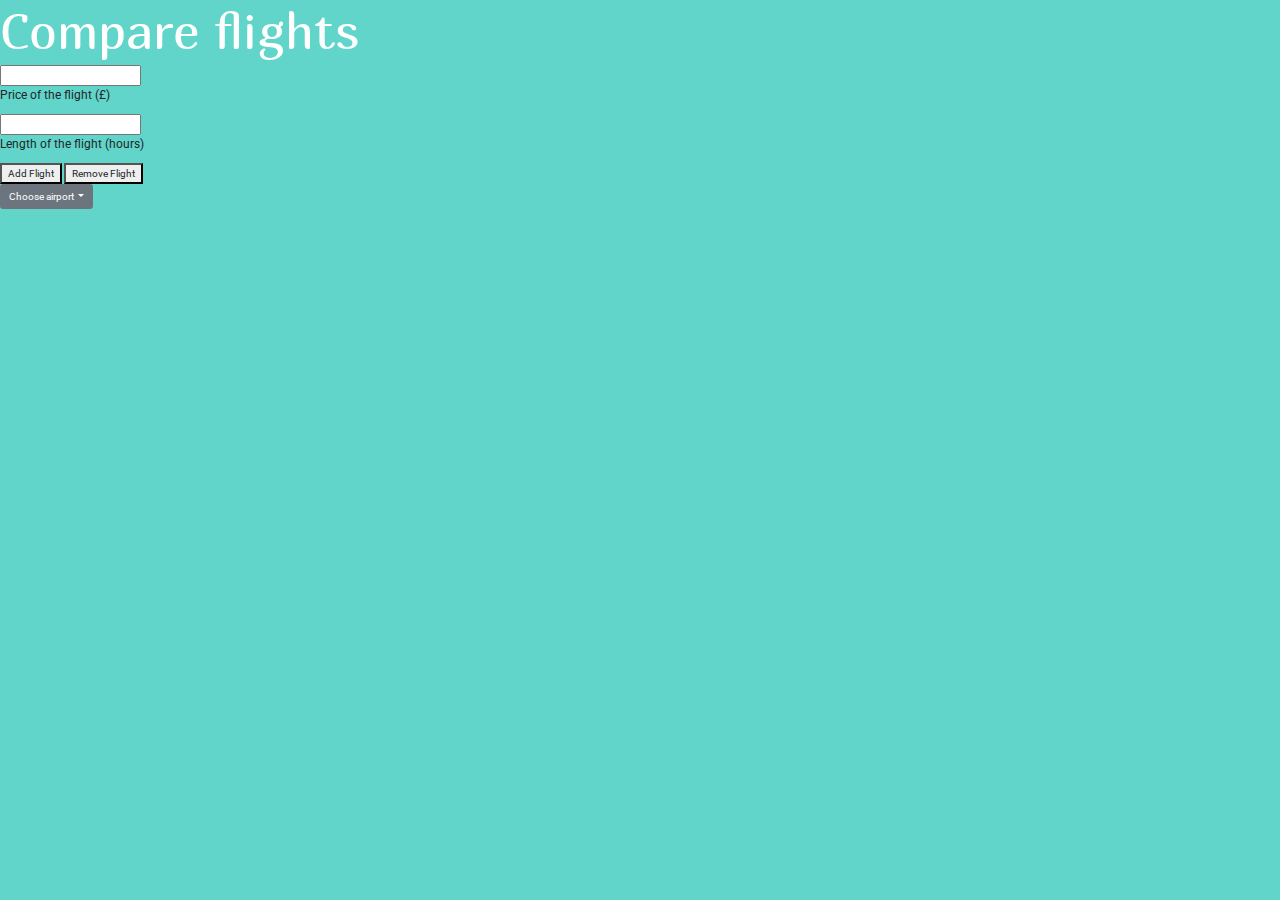
<file: index.html>
<html>

<head>
  <title>Travel decision making tool</title>
  <script src="https://d3js.org/d3.v5.js"></script>
  <script src="https://code.jquery.com/jquery-3.2.1.min.js"></script>
  <script src="https://netdna.bootstrapcdn.com/bootstrap/3.1.1/js/bootstrap.min.js"></script>
  <link rel="stylesheet" type="text/css" href="https://netdna.bootstrapcdn.com/bootstrap/3.1.1/css/bootstrap.min.css">
  <link rel="stylesheet" href="css/bootstrap.css">
  <link rel="stylesheet" href="css/main.css">
  <script src="js/bootstrap.js"></script>
  <script type="text/javascript" src="js/script.js"></script>
  <link href="https://fonts.googleapis.com/css?family=Marmelad|Roboto&display=swap" rel="stylesheet">

  <!--<>https://fonts.google.com/specimen/Gloria+Hallelujah
  https://fonts.google.com/specimen/Indie+Flower
  https://fonts.google.com/specimen/Marmelad-->

  <!--https://fonts.google.com/specimen/Heebo
  https://fonts.google.com/specimen/Roboto</>-->
</head>

<body>

  <!--<canvas id="canvas-id" width="250" height="250"></canvas>-->
  <h1>Compare flights</h1>
  <input id="inputprice" type="text">
  <p id="labelprice">Price of the flight (£)</p>
  <input id="inputtime" type="text">
  <p id="labeltime">Length of the flight (hours)</p>
  <div>
    <button type="button" id="newflight">Add Flight</button>
    <button type="button" onclick="removeFlight()">Remove Flight</button>
  </div>

  <div class="dropdown">
    <button class="btn btn-secondary dropdown-toggle" type="button" id="dropdownMenuButton" data-toggle="dropdown" aria-haspopup="true" aria-expanded="false">
      Choose airport
    </button>
    <div class="dropdown-menu" aria-labelledby="dropdownMenuButton">
      <a class="dropdown-item" href="#">Gatwick</a>
      <a class="dropdown-item" href="#">Heathrow</a>
      <a class="dropdown-item" href="#">London City</a>
      <a class="dropdown-item" href="#">Luton</a>
      <a class="dropdown-item" href="#">Southend</a>
      <a class="dropdown-item" href="#">Stansted</a>
    </div>
  </div>


  <!--<button onclick="cancel()">Cancel</button>-->
  <!--<button onclick="reset()">Reset</button> -->
</body>

</html>
</file>
<file: css/main.css>
/* button{
  color: blue;
}
*/
body {
  background-color: #61D5CA;
}
h1{
  font-family: 'Marmelad', sans-serif;
  color: white;
  font-size: 50px;
}
p{
  font-family: 'Roboto', sans-serif;
  font-size: 12px;
}
</file>
